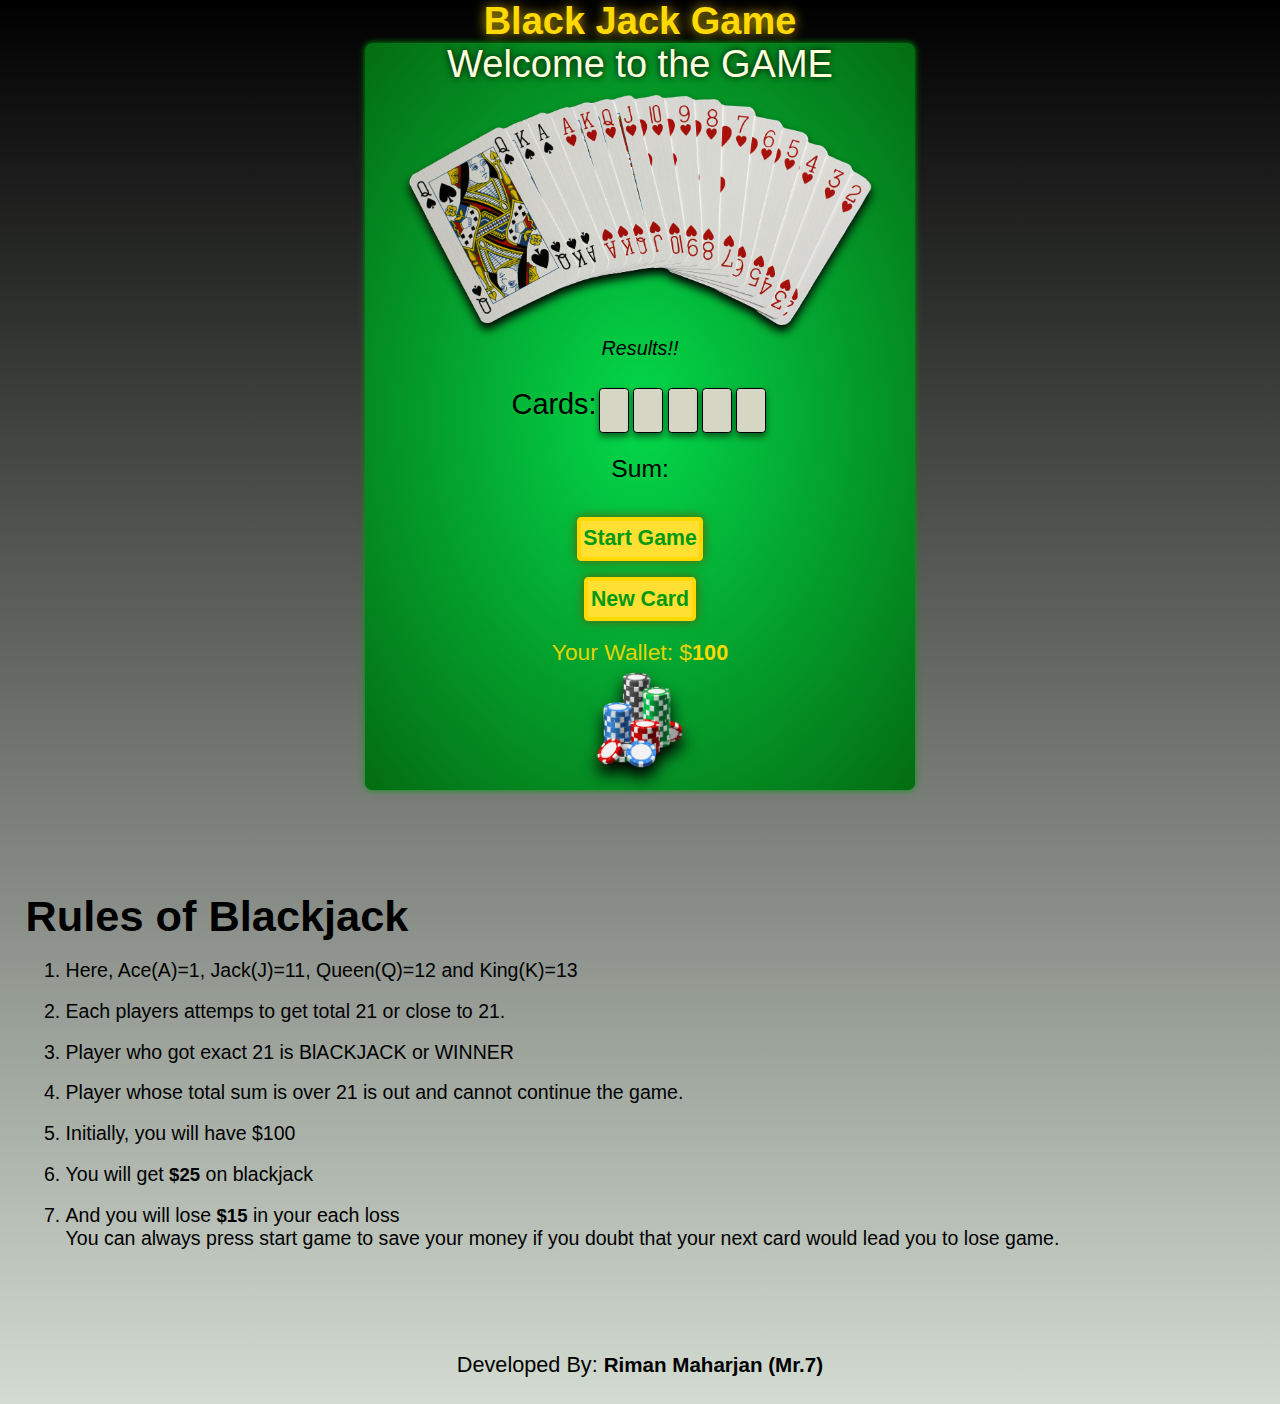
<file: index.html>
<!DOCTYPE html>
<html lang="en">
<head>
    <title>Black Jack Game</title>
    <link rel="stylesheet" href="./BlackJack.css">
    <link rel="preconnect" href="https://fonts.googleapis.com">
    <link rel="preconnect" href="https://fonts.gstatic.com" crossorigin>
    <link href="https://fonts.googleapis.com/css2?family=Noticia+Text&display=swap" rel="stylesheet">
    <meta name="google-site-verification" content="izV-eACQfgQbvnAHhoxIWpv2-XFDtt_G4A5-98qeHNA" />
</head>
<body>
    <h1>Black Jack Game</h1>
    <Div id="game">
        <div class="wlc">
            Welcome to the GAME
        </div>
        <div class="img1">
        <img src="./Penalty_cards_in_Black_Maria_-_IMG_7733-removebg-preview.png" alt=""></div>
        <div class="results" id="results">Results!!</div>
        <div class="cards">
           <section> Cards: </section>
           <section id="card1" class="card blackCard"></section>
           <section id="card2" class="card redCard"></section>
           <section id="card3" class="card blackCard"></section>
           <section id="card4" class="card redCard"></section>
           <section id="card5" class="card blackCard"></section>
        </div>
        <div class="sum" id="sum">
            Sum:
        </div>
        <div class="startAndNew">
            <button id="startGame" onclick="startGame()">Start Game</button>
            <button id="newCard" onclick="newCard()">New Card</button>
        </div>
        <div class="wallet">
            Your Wallet: $<section id="wallet">100</section>
            <div class="img2"><img src="./casino coin.png" alt="casino coin"></div>
        </div>

    </Div>

<div class="rules">
    <h2>Rules of Blackjack</h2>
        <ol> 
            <li>Here, Ace(A)=1, Jack(J)=11, Queen(Q)=12 and King(K)=13 </li>
            <li>Each players attemps to get total 21 or close to 21.</li>
            <li>Player who got exact 21 is BlACKJACK or WINNER</li>
            <li>Player whose total sum is over 21 is out and cannot continue the game.</li>
            <li>Initially, you will have $100</li>
            <li>You will get <b>$25</b> on blackjack</li>
            <li>And you will lose <b>$15</b> in your each loss <br>
            You can always press start game to save your money if you doubt that your next card would lead you to lose game.</li>
        </ol>
</div>

    <script src="./BlackJack.js"></script>
    <footer>Developed By: <b> Riman Maharjan (Mr.7)</b></footer>
</body>
</html>
</file>
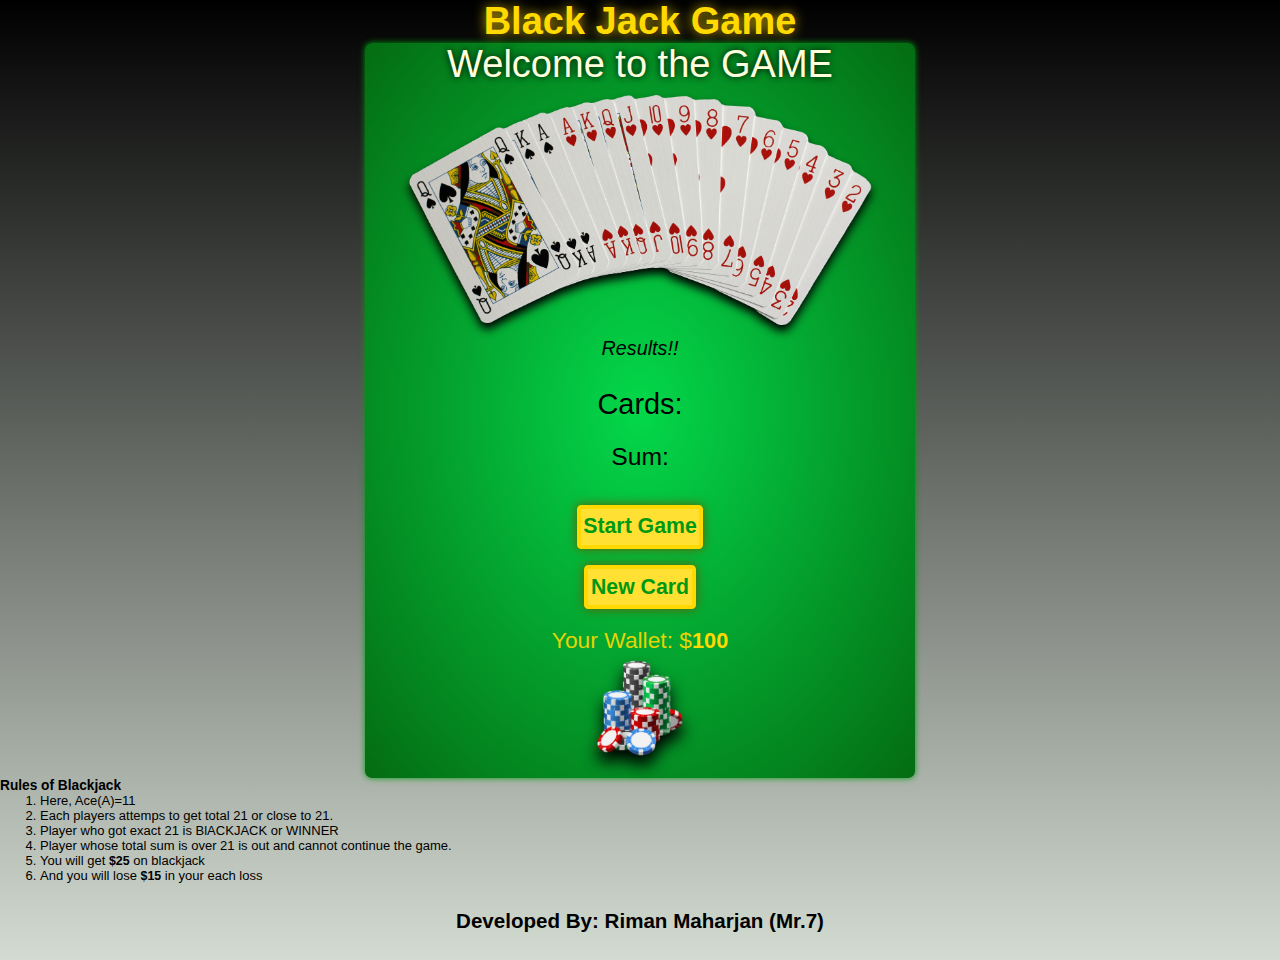
<file: BlackJack.html>
<!DOCTYPE html>
<html lang="en">
<head>
    <title>Black Jack Game</title>
    <link rel="stylesheet" href="/BlackJack.css">
</head>
<body>
    <h1>Black Jack Game</h1>
    <Div id="game">
        <div class="wlc">
            Welcome to the GAME
        </div>
        <div class="img1">
        <img src="/Penalty_cards_in_Black_Maria_-_IMG_7733-removebg-preview.png" alt=""></div>
        <div class="results" id="results">Results!!</div>
        <div class="cards">
           <section> Cards: </section>
           <section id="card1" class="blackCard"></section>
           <section id="card2" class="redCard"></section>
           <section id="card3" class="blackCard"></section>
           <section id="card4" class="redCard"></section>
           <section id="card5" class="blackCard"></section>
        </div>
        <div class="sum" id="sum">
            Sum:
        </div>
        <div class="startAndNew">
            <button id="startGame" onclick="startGame()">Start Game</button>
            <button id="newCard" onclick="newCard()">New Card</button>
        </div>
        <div class="wallet">
            Your Wallet: $<section id="wallet">100</section>
            <div class="img2"><img src="/casino coin.png" alt="casino coin"></div>
        </div>

    </Div>
<h2>Rules of Blackjack</h2>
<p>
   <ol> 
    <li>Here, Ace(A)=11 </li>
    <li>Each players attemps to get total 21 or close to 21.</li>
    <li>Player who got exact 21 is BlACKJACK or WINNER</li>
    <li>Player whose total sum is over 21 is out and cannot continue the game.</li>
    <li>You will get <b>$25</b> on blackjack</li>
    <li>And you will lose <b>$15</b> in your each loss</li>
   </ol>
</p>

    <script src="/BlackJack.js"></script>
    <footer><b>Developed By: Riman Maharjan (Mr.7)</b></footer>
</body>
</html>
</file>
<file: BlackJack.css>
*{
    font-size: 95%;
    box-sizing: border-box;
    margin: 0%;     padding: 0%s;
}
body{
    font-family: 'Trebuchet MS', 'Lucida Sans Unicode', 'Lucida Grande', 'Lucida Sans', Arial, sans-serif;
    background-image: linear-gradient(180deg, rgb(0, 0, 0), rgba(200, 211, 198, 0.801));
}

h1{
    text-align: center;
    font-size: 2.5rem;
    margin: 0% auto;
    color: hsl(51, 100%, 50%);
    text-shadow: 0 0 .3em hsl(51, 100%, 40%);
    width: 65%;
    max-width: 500px;
}

#game{
    background-image: radial-gradient(hsl(140, 97%, 43%), hsl(128, 93%, 22%));
    box-shadow: 0 0 .5em hsl(128, 100%, 30%) ; 
    border-radius: .5em;
    text-align: center;
    width: 90%;
    max-width: 550px;
    margin: 0 auto;
}
.wlc{
    font-size: 2.5rem;
    margin-top: 0%;
    color: rgb(253, 255, 221);
    text-shadow: 0 0 .2em black;
}
.img1 img{
    width: 85%;
    margin-bottom: 0%;
    -webkit-filter: drop-shadow(0 .5em .4em black);
    filter: drop-shadow(0 .5em .4em black);
}
.img2 img{
    width: 20%;
    margin-bottom: 0%;
    -webkit-filter: drop-shadow(0 .5em .4em black);
    filter: drop-shadow(0 .5em .4em black);
    
}
.results{
    color: black;
    margin-top: 0%;
    font-size: 1.3rem;
    font-style: italic;
}
.cards{
    display: flex;
    justify-content: center;
    font-size: 2rem;
    margin-top: 5%;
    margin-bottom: 0%;
    color: black;
    height: max-content;
}
.card{
    width: 30px;        height: 45px;
    margin: 0% .4%;     padding: 0% 2%;
    font-size: 1em;     font-family: 'Noticia Text', serif;
    border: 1px solid black;    border-radius: .12em;
    background-color: rgb(213, 214, 196);
    box-shadow: 0 .1em .2em hsla(0, 0%, 0%, 0.5);
    display: flex;
    justify-content: center;        align-items: center;
    transition: 1s;
}
.blackCard{
    color: rgb(15, 15, 15);
}
.redCard{
    color: rgb(161, 5, 5);
}
.sum{
    font-size: 1.8em;
    margin-top: 4%;
    color: black;
    transition: 1s;
}
.startAndNew{
    display: flex;
    flex-direction: column;
    justify-content: center;
    align-items: center;
    height: 12em;
    box-sizing: border-box;
}
.startAndNew button{
    font-size: 1.4rem;
    font-weight: bold;
    padding: 1% 0.5%;
    background-color: hsl(51, 100%, 60%);
    border: .2em solid hsl(51, 100%, 50%);
    box-shadow: 0 0 .5em hsl(51, 100%, 20%) ;
    color:hsl(128, 100%, 30%);
    border-radius: .2em;
    cursor: pointer;
    transition: all .5s;
}
.startAndNew button:hover{
    background-image: radial-gradient(rgb(3, 218, 75), rgb(4, 110, 18)); 
    color:hsl(51, 100%, 50%);
    border: .2em solid hsl(51, 100%, 50%);
}
#startGame{
    margin: 6% auto;
    margin-bottom: 0%;
}
#newCard{
    margin: 3% auto;
    
}
.wallet{
    font-size: 1.5rem;
    color: hsla(51, 100%, 50%, 0.91);
}
#wallet{
    display: inline;
    color: hsl(51, 100%, 50%);
    font-weight: bold;
}
footer{
    margin: 2% auto;
    text-align: center;
    font-size: 1.5em;
}
.rules{
    margin: 8% 2%;
    font-size: 1.5em;
}
.rules h2{
    font-size: 2em;
}
.rules ol li{
    margin-top: 1.5%;
}
</file>
